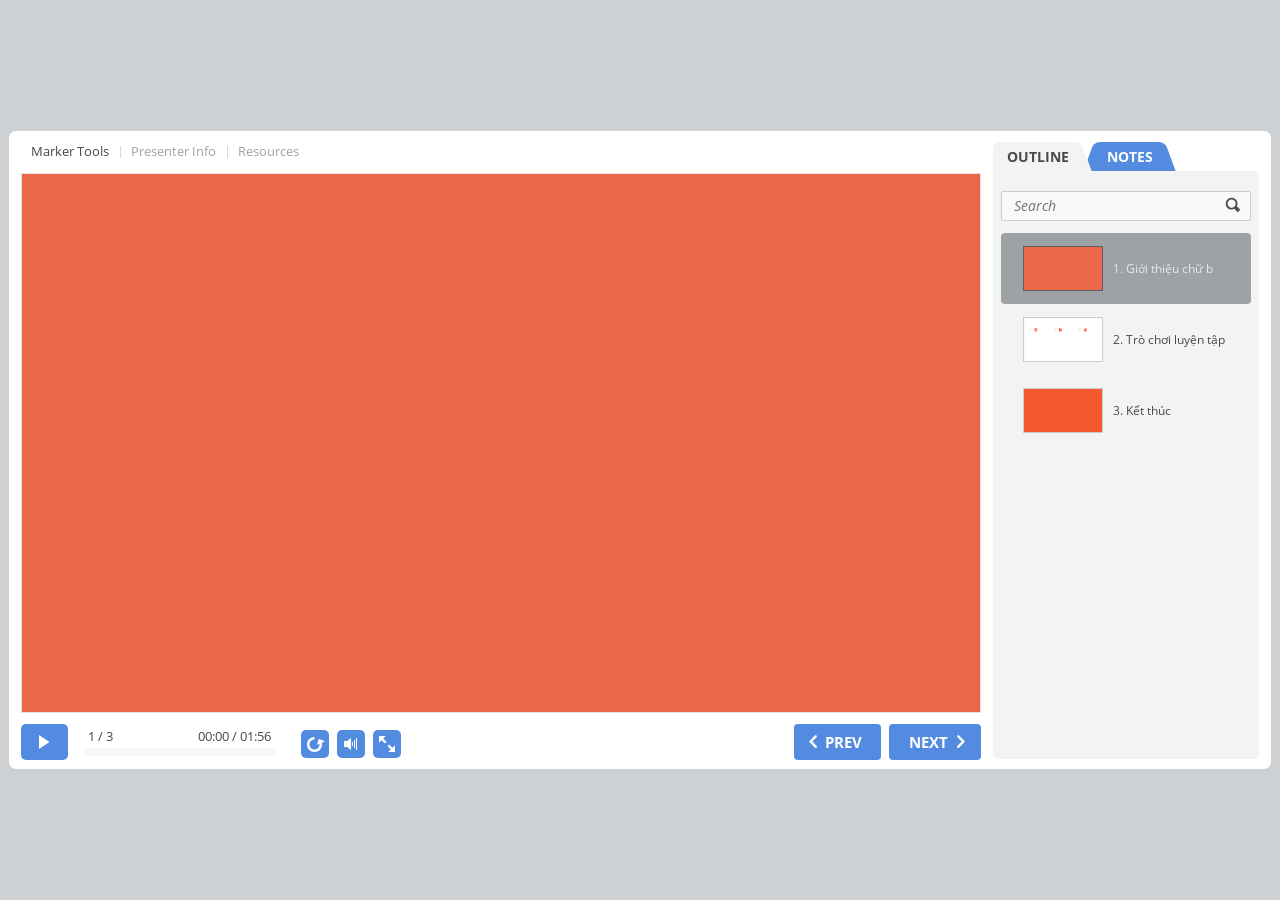
<file: index.html>
<!DOCTYPE html>
<!-- Created with iSpring --><!-- 1262 644 --><!--version 9.0.1.25093 --><!--type html --><!--mainFolder ./ -->
<html style=background-color:#ced1d3;>
<head>
    <meta http-equiv="Content-Type" content="text/html;charset=utf-8"/><meta name="viewport" content="width=device-width,initial-scale=1,minimum-scale=1,maximum-scale=1,user-scalable=no"/><meta name="format-detection" content="telephone=no"/><meta name="apple-mobile-web-app-capable" content="yes"/><meta name="apple-mobile-web-app-status-bar-style" content="black"/><meta http-equiv="X-UA-Compatible" content="IE=edge"/><meta name="msapplication-tap-highlight" content="no"/><title>Làm quen với chữ b</title><link rel="apple-touch-icon-precomposed" href="data/apple-touch-icon.png"/><link rel="shortcut icon" type="image/ico" href="data/favicon.ico"/><style>body {background-color:#ced1d3;}#spr0_f448ad87 {display:none;}</style>
    <script>

(function() {
	var userAgent = navigator.userAgent.toLowerCase();

	var useMobilePlayer = userAgent.indexOf("iemobile") < 0 && (userAgent.match(/iPhone|iPad|iPod/i) || userAgent.indexOf("android") >= 0);
	
	if (useMobilePlayer) {
		var insideMobilePlayer = userAgent.indexOf("ismobile") >= 0 || location.hash.length > 0;
		if (!insideMobilePlayer) {
			location.replace("ismplayer.html" + location.search);
		}
	}
})();

</script>
    
    <style>
		#playerView {
			position:relative;
			-webkit-tap-highlight-color:rgba(0,0,0,0);
			-webkit-user-select:none;
			-moz-user-select:none;
			-webkit-touch-callout:none;
			-webkit-user-drag:none;
		}
		#playerView * {
			position:absolute;
		}
		#preloader {
			width: 50px;
			height: 50px;
			position: absolute;
			top: 0;
			left: 0;
			bottom: 0;
			right: 0;
			margin: auto;
			border-radius: 10px;
			background-color: rgba(0, 0, 0, 0.5);
		}

		#preloader::after {
			content: '';
			position: absolute;
			background: url([data-uri]);
			background-size: cover;
			top: 0;
			left: 0;
			bottom: 0;
			right: 0;
			animation: preloader_spin 1s infinite linear;
			-webkit-animation: preloader_spin 1s infinite linear;
		}

		@keyframes preloader_spin { 0% {transform: rotate(0deg);} 100% {transform: rotate(360deg);} }
		@-webkit-keyframes preloader_spin { 0% {-webkit-transform: rotate(0deg);} 100% {-webkit-transform: rotate(360deg);}}
    </style>
</head>
<body>
	<div id="preloader"></div>
	<script src="data/browsersupport.js?51E97456"></script>
	<script src="data/player.js?51E97456"></script>
    <div id="content"></div>
    <div id="spr0_f448ad87"></div>
    <script>
		(function(startup){
			function start(savedPresentationState)
			{
				var presInfo = "eNq1WF9v28gR/yoEiwNawFFI6g8lN01BSbRNRKZ0Ih0njQOBolYSzxTJ8I8cn2Hg3u5D3Ev70reiQB9zD30I0O+RfpLO7JIUSUmWk3OjRKR2fjszO/ub2dnc8Q5/zN8p3YZ6IjTkZ02133jW6J+0n3XEdudZu95Wu6Is13t18Z4/4mMADz7/dcV9SIjHrb/8+ovD2csvv/6Tm4L0hj/utIQjfskfNxvwtAFt+yExgnDSkFtSqyEAKljzx5Igto74BG07UZQ4MZl0akJNnEhNoVP/I6AIf3zHe/h1jV/wMw4TcsRb/PE7KuCDAGAR/QmQukTtzS03InSYvt2/vz9iaC8qoRsPo4Myun5Ad1xEiwfQwcNoXOYGPC870qJgFoltzW4Z3HwYvC6C2w/7HO1yYz+a7PBjP3peQncOoKcltPwwep2U0AdWuZ4V0SmD96Ljkt+ysDvaAOdXJQZjDkX8PYwHOG5l426VBUd8iHTh7ynr7/[base64]/[base64]/n236Wv43zNyWnPo0thuX2mj3n7HHjZzsaIX8/gAMfuinpctqn2mie8XTqHUsXnOJhSswLvzAjPsTZdDgYMvZ+SJwfA9e6JSHjPOLN8PO/IE3+8zeHc5NbSBqPi798+keQp0yrlDKoIs2YHakhPS41yhlBadGoyY2O3GiKUrvRlCVZIs9EkVUX9PLVl0//jiGrP3+yc8fa27lc35nL9f25XP/WXBalmihSYtSFpig324/J392TthO2Cvv2hBV/Q8KK5YS1BLE5P5ywNUGSHpu0zUNJKz1x0kJgG80ny9l0gJ1/oxOPp3ThhwE0g4ZFWyzY03fpguZeLNRu/Pmcf09tiDWh1W5DI9hsSeBTH52WwNNWW27SwFcAszJggWw7ym1PDxoXn9g45SRtzzZeOAe9kJ7cC2fLi+lhN+r/r2Bs+QPGGqk7Bln4hLvQtrxpVLyROyIkW8EZuAZkxq0qYlZFLNI6RG8KNn6NSh2Xm72ssPXCAmk6K+I6Hvap68z7DQxXMb01EIiB9PNECQonVN7psZd19nKTvXzMp/1YNHHHT5M49r0a1hLixTXPD1cWRut3J/QPWKwg/DUJd8nnlk0K05tSu9uvirO5ja7c73XwqPBXgeXdDvyFX5ta9vUi9BNvRtXX8YMFD4pPCOG5Lml1nSjWYrIq61VFVVKlLXEQkigiVG2nr0hKq4hwrSlxN57JjXZD2ZYXVOQLr0DWTgRXRwqBE7QuI+8Ca0EqC+upfbFfpzIPZlVWnelmwph8jEtepe3Dvkl+kAT74hiE/gIXUZXL+CnKXd+aOXAsg7DfwU9RiA6ggtJmUBbXpn44S7dBwA92OGX/7yl97/AMy1MgJ3mFwnFO0winDIotwaYfY1g/b7Zy2SaR6KGN5ze/ssJrEpq+T6+muKPAZxJq3tzHszaOLXu5gqEIS4G7peqedj6Qzt1Jb3g+UvS3k8HwdDjpaqewxh5jModU/[base64]/cIkEpL+yHK+WWbjUB0OlP1FGo8m5ahjKKS7czF2ECSUtN0685GiTcgSabjykNjcPCeGcocFZQeA6NkM6RhCiIyPgd2psrFxq+unEHA4HxkTV+9kIWFS9GdcPLXR9J3isGOoYcaEVQUrsg0wYFSiKU1x3F/[base64]/LZw1tGS0Tqf6oCTAgYQM+v5C+8vkRNEGan/Xllm3nOfHnDVbWx7cFabEtjB6tyCbOTMqQ1ZQM3hL5aw4LRTfpUVG76tvvttttlR99hEGCjRZBfEhC7j81Mv9xpDP+y09ZiEPmTF6qq6MteEThTNyVonLytQjg5o78NWBPWjrUev+ihB/m0GDlTYVThxaQeGQcKvCM9TR1Ya0bM5IVazpJygaZW0Al/YBJZA+zHC6zz0MNc5gmcycAQfMCmpYFfIaPCrbfI11qAq7VLuGZmLNuiRT7CkZgJL38SWVcvdQLS0c1qUaZmrmAB3QYd4iPSEjznVWtMPNpl6cq5nbrCSV/br0E3dGKe0617QswbqTFdk+7eehv6KjrhVlJGDV78+HjaWujpnu0dYplrPy8bErkPJQBA1VGcNx01P0Hj2KekhUtyQDEqH/A9PIDyxg08qK7SWU5jntxIt41rP11RMF5mSOGsQKsyMuxVWVsmEuHT7egcVTEXJT3cx5p/sxid7vwaLtDdRgfR/09CneVLoVdfTXRpi2pLm41KKaGuzo03SLFiteKx/b91qmHniRxlIxTaV3dg7UMRhT6H94RdvAc2X8CjKQdlOAPKc3Bi67MlTAbLG4mfEuXYXOPInT+30F8qhqhM6Y2mii9Pv0CoEkg771mhXGGbRz6S2ac+EuUZ7TO1N0SOnqNDJz4t3zxqqa3x2w1Wb97oBdCf/7098ZjBayLJOA3ux3gdzrrK4NlLewOmgjMXkhXqzUbBrTfNJXtaa7tZbb1Vzzgw3rbk2bLi271eQ59nT3mYOmaYL8VsOV1Li//x9V8nrK";
				PresentationPlayer.start(presInfo, "content", "playerView", onPlayerInit, savedPresentationState);
				function onPlayerInit(player)
				{
					(player);

					var preloader = document.getElementById("preloader");
					preloader.parentNode.removeChild(preloader);
				}
			}

			if (startup)
				startup(start);
			else
				start();
		})();
    </script>
</body>
</html>
</file>
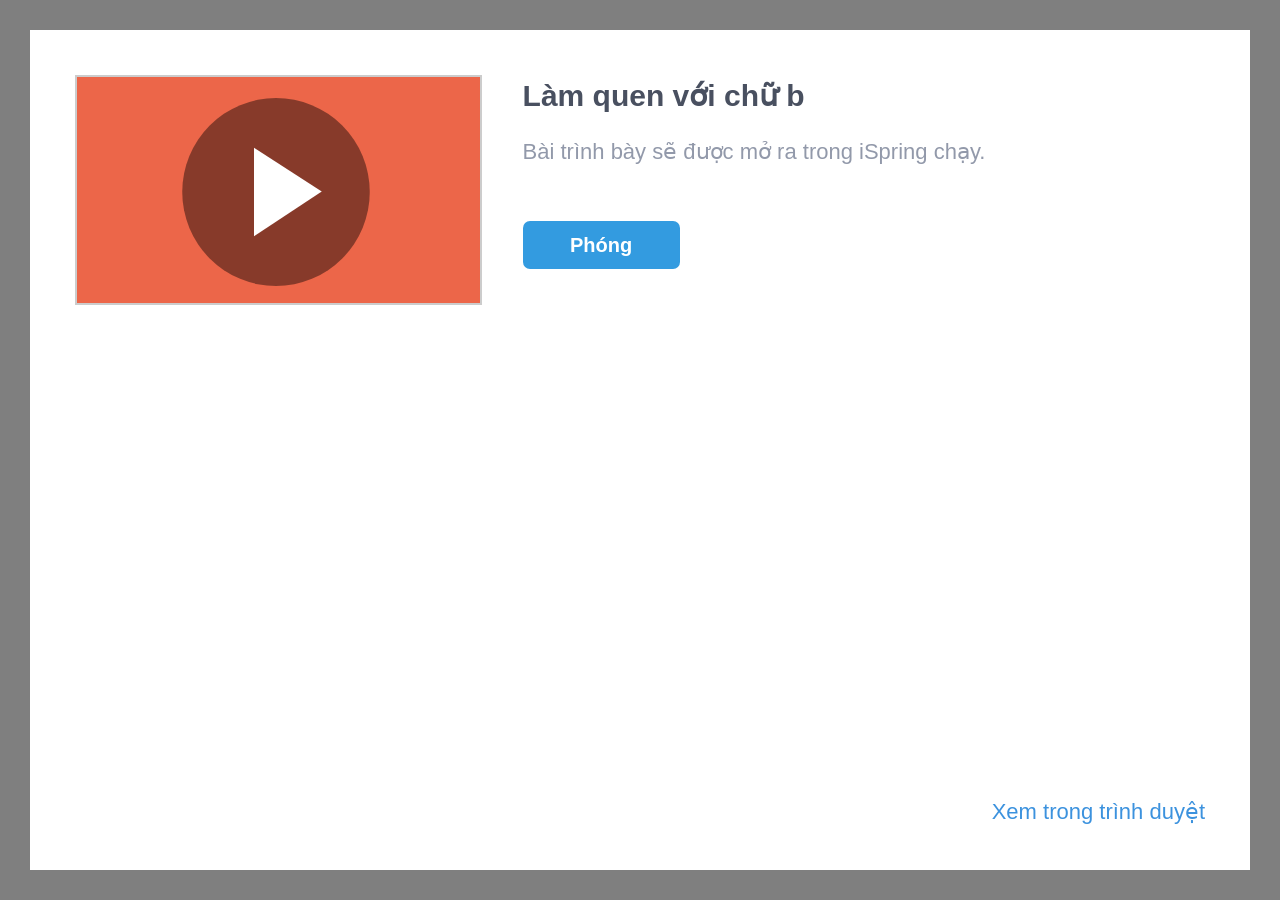
<file: ismplayer.html>
﻿<!DOCTYPE html>
<html>
<head>


	<meta http-equiv="Content-Type" content="text/html;charset=utf-8"/>
	<meta name="viewport" content="width=device-width, initial-scale=1"/>
	<meta name="format-detection" content="telephone=no"/>
	<!-- <meta name="apple-itunes-app" content="app-id=642452385, app-argument="/> -->
	<title>Làm quen với chữ b</title>
	<link rel="stylesheet" type="text/css" href="data/ismplayer/style.css"/>
	<link rel="stylesheet" type="text/css" href="data/ismplayer/style_mini.css" media="only screen and (max-device-width: 605px), only screen and (max-device-height: 605px)" />
</head>
<body>
	<script>
		var isIpad = navigator.userAgent.match(/iPhone|iPad|iPod/i);
		document.body.className = isIpad ? "ipad" : "android";
		// ios7 scroll fix
		if (isIpad) {
		
			if (window.innerHeight != document.documentElement.clientHeight) {
				var fixViewportHeight = function() {
					document.documentElement.style.height = window.innerHeight + "px";
				};

				window.addEventListener("orientationchange", fixViewportHeight, false);
				fixViewportHeight();
			}
			
			var forceRedraw = function() {
				var origDisplay = document.body.style.display;
				document.body.style.display = 'none';
				document.body.offsetHeight;
				document.body.style.display = origDisplay;
			};
				
			window.addEventListener("resize", forceRedraw, false);
		}
	</script>

	<div class="mainLayer">
		<div class="launcher">
			<img class="preview" src="data/ismplayer/preview.png"></img>
			<a class="btnPlay" id="btnPlay"></a>
		</div>
		<div class="info">
			<h1>Làm quen với chữ b</h1>
			<p id="launchDesc">Bài trình bày sẽ được mở ra trong iSpring chạy.</p>
			<p id="launchDescWithVideo">Bài trình bày có chứa video narration. Để xem bằng video, hãy sử dụng iSpring chạy.</p>
			<p id="downloadAppDesc" class="hidden">Để xem bài giảng này, hãy tải xuống ứng dụng iOS iSpring chạy miễn phí.</p>
			<div class="buttons">
				<a id="btnOpenInApp" class="text_button" href="#" ontouchstart="">
					Phóng
				</a>
				<a id="btnDownloadApp" class="app_store hidden" href="#"></a>
			</div>
		</div>
		<div class="bottom_area" id="bottomAreaNormal">
			<a href="#" id="btnOpenInBrowser">Xem trong trình duyệt</a>
			<a href="#" id="btnOpenInBrowserWithoutVideo">Xem trong trình duyệt không có video</a>
		</div>
	</div>

<script>
	var IOS_APP_SCHEME = "ismobile";
	var IOS_STORE_URL = "https://itunes.apple.com/us/app/ispring-mobile/id642452385?mt=8";

	var ANDROID_APP_SCHEME = "ismobile";
	var ANDROID_APP_PACKAGE = "com.ispringsolutions.mplayer";

	var appMeta = document.querySelector("meta[name='apple-itunes-app']");
	if(appMeta) {
		appMeta.setAttribute('content', appMeta.getAttribute('content') + getBasePath());
	}

	function $(id) {
		return document.getElementById(id);
	}

	function show(element, visible) {
		if (visible) {
			element.className = element.className.replace(/hidden/g, '');
		} else {
			element.className += ' hidden';
		}
	}

	function now() {
		return +new Date();
	}

	function createEmptyIframe() {
		var iframe = document.createElement("iframe");
		iframe.style.border = "none";
		iframe.style.width = "1px";
		iframe.style.height = "1px";

		return iframe;
	}

	function strEndsWith(str, suffix) {
		var l = str.length - suffix.length;
		return l >= 0 && str.indexOf(suffix, l) == l;
	}

	function getBasePath() {
		var params = location.search || "";
		var host = location.host;

		// remove file name from url
		var path = location.pathname.split("/");
		path.length = path.length - 1;

		return host + path.join("/") + "/" + params;
	}

	function getIspringPlayUrl() {
		var ispringPlayUrl = decodeURIComponent((window.location.search.match(/(\?|&)ispringPlayUrl\=([^&]*)/)||['','',''])[2]);
		return ispringPlayUrl.length > 0 ? ispringPlayUrl : getBasePath();
	}

	function showDownloadButton(showDownload) 
	{
		show($("launchDesc"), !showDownload);
		show($("launchDescWithVideo"), !showDownload);
		show($("btnOpenInApp"), !showDownload);

		show($("downloadAppDesc"), showDownload);
		show($("btnDownloadApp"), showDownload);
	}

	function getIOSVersion() {
		if((/iphone|ipod|ipad/gi).test(navigator.platform)) { 
			var versionString = navigator.appVersion.substr(navigator.appVersion.indexOf(' OS ')+4); 
			versionString = versionString.substr(0, versionString.indexOf(' ')); 
			versionString = versionString.replace(/_/g, '.'); 
			return versionString; 
		}
		return '';
	}

	function getIOSMajorVersion() {
		var version = getIOSVersion();
		if(version == ''){
			return 0;
		}
		var dotIndex = version.indexOf('.');
		if(dotIndex <= 0){
			return Number(version);
		}
		return Number(version.substr(0, dotIndex));
	}

	var IosLauncher = function() {
		function startApp(redirectToStore) {

			var launchUrl = IOS_APP_SCHEME + "://" + getIspringPlayUrl();
			if(getIOSMajorVersion() >= 9) {
				// iframe using method doesn't work since iOS 9
				setTimeout(function() {
					onAppStartFailed(redirectToStore)
				}, 2718);
				window.top.location.replace(launchUrl);
			} else {
				var launchTime = now();
				setTimeout(function() {
					document.body.removeChild(iframe);
					
					if (now() - launchTime < 1500) {
						onAppStartFailed(redirectToStore);
					}
				}, 1000);
				var iframe = createEmptyIframe();
				iframe.src = launchUrl;
				document.body.appendChild(iframe);
			}
		}

		function onAppStartFailed(redirectToStore) {
			if (redirectToStore) {
				location.replace(IOS_STORE_URL);
			} else {
				showDownloadButton(true);
			}
		}

		document.addEventListener("visibilitychange", function(event) {
			if (!window.document.hidden)
			{
				show($("launchDesc"), true);
				show($("launchDescWithVideo"), true);
				show($("btnOpenInApp"), true);

				show($("downloadAppDesc"), false);
				show($("btnDownloadApp"), false);
			}
		});

		this.launch = function(redirectToStore /* = true */) {
			redirectToStore = (redirectToStore == undefined ? true : redirectToStore);

			setTimeout(function() {
				startApp(redirectToStore);
			}, 50);

			return false;
		};
	};

	var AndroidLauncher = function() {
		function pageIsHidden() {
			return document.hidden || document.mozHidden || document.webkitHidden;
		}

		function launchFromLink() {
			var href = "intent://" + getIspringPlayUrl() + "#Intent;" +
					"scheme=" + ANDROID_APP_SCHEME + ";" +
					"package=" + ANDROID_APP_PACKAGE + ";" +
					"end";
			var target = "_top";
			
			$("btnOpenInApp").href = href;
			$("btnOpenInApp").target = target;
			
			$("btnPlay").href = href;
			$("btnPlay").target = target;

			return true;
		}

		function launchFromIframe() {
			var onIframeLoaded = function(redirectToMarket) {
				document.body.removeChild(iframe);

				if (redirectToMarket) {
					location.assign("market://details?id=" + ANDROID_APP_PACKAGE);
				}
			};

			var iframe = createEmptyIframe();
			if (navigator.userAgent.indexOf('Firefox') > 0) {
				var loadStartTime = now();
				setTimeout(function() {
					var appStarted = pageIsHidden() || now() - loadStartTime > 400;
					onIframeLoaded(!appStarted);
				}, 200);
			} else {
				iframe.onload = function() {
					onIframeLoaded(true);
				};
			}

			iframe.src = ANDROID_APP_SCHEME + "://" + getIspringPlayUrl();
			document.body.appendChild(iframe);

			return false;
		}

		function isIntentUrlSupported() {
			var userAgent = navigator.userAgent;

			var matches = userAgent.match(/Chrome\/(\d+)/);
			if (!matches) {
				return false;
			}

			if (/OPR\/\d+/.test(userAgent) ||     // Opera
				/Version\/\d+/.test(userAgent)) { // or Dolphin
				return false;
			}

			var version = parseInt(matches[1]);
			return version >= 25;
		}

		this.launch = function() {
			return isIntentUrlSupported()
				? launchFromLink() : launchFromIframe();
		};
	};

	var launcher = isIpad ? new IosLauncher() : new AndroidLauncher();
	
	$("btnPlay").onclick = function() {
		return launcher.launch(false);
	};

	$("btnOpenInApp").onclick = function() {
		return launcher.launch(false);
	};

	$("btnDownloadApp").onclick = function() {
		this.href = IOS_STORE_URL;
		return true;
	};

	var openInBrowserCallback = function() {
		var basePath = getBasePath();
		var params = '';
		var parts = basePath.split('?');
		if(parts.length == 2)
		{
			basePath = parts[0];
			params = '?' + parts[1];
		}
		this.href = "//" + basePath + 'index.html' + params + "#inbrowser";
		return true;
	};

	$("btnOpenInBrowser").onclick = openInBrowserCallback;
	$("btnOpenInBrowserWithoutVideo").onclick = openInBrowserCallback;



</script>

<script>
	var isIphone = navigator.userAgent.match(/iPhone/i);
	var hasVideo = false;
	
	if (isIphone && hasVideo && getIOSMajorVersion() < 10)
	{
		document.getElementById("launchDesc").style.display = "none";
		document.getElementById("btnOpenInBrowser").style.display = "none";
	}
	else
	{
		document.getElementById("launchDescWithVideo").style.display = "none";
		document.getElementById("btnOpenInBrowserWithoutVideo").style.display = "none";
	}
</script>
</body>
</html>
</file>
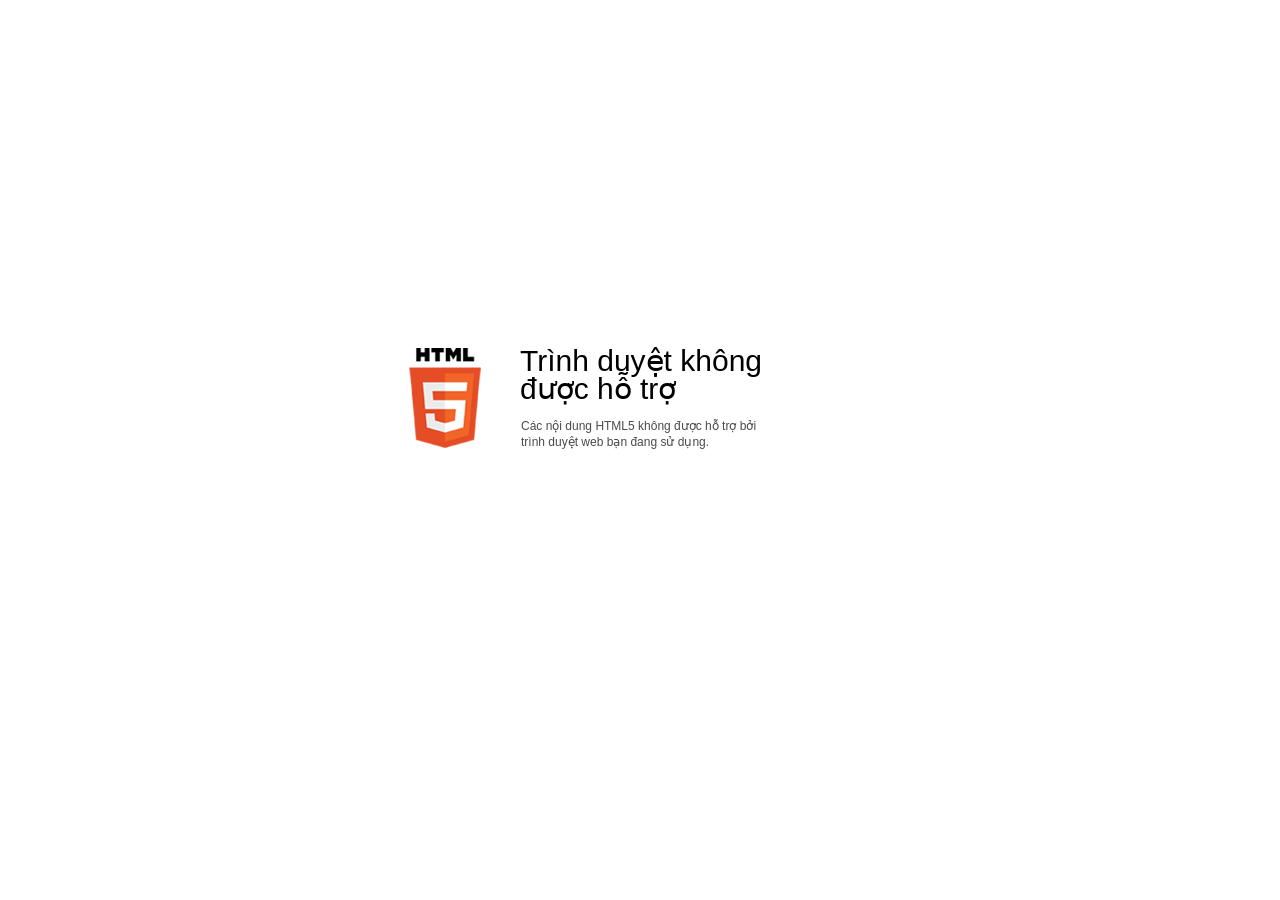
<file: data/html5-unsupported.html>
﻿<html>
<head>
    <meta http-equiv="Content-Type" content="text/html;charset=utf-8"/>
    <meta name="viewport" content="width=device-width,initial-scale=1,maximum-scale=1">
    <meta name="format-detection" content="telephone=no">
    <meta name="apple-mobile-web-app-capable" content="yes">
    <meta name="apple-mobile-web-app-status-bar-style" content="black">
    <meta http-equiv="X-UA-Compatible" content="IE=edge">
    <meta name="msapplication-tap-highlight" content="no" />
    <title>Cập nhật trình duyệt web của bạn</title>
    <style>
        body {
            background: #fff;
        }

        .container {
            background: url(html5.png) no-repeat;
            position: absolute;
            width: 405px;
            height: 100px;

            top: 50%;
            margin-top: -102px;
            left: 50%;
            margin-left: -231px;
        }

        .title {
            left: 111px;
            width: 290px;
            height: 20px;
            font-family: Arial;
            font-size: 30px;
            color: #000;
            position: absolute;
            line-height: 28px;
            top: -1px;
        }
        
        .message {
            font-family: Arial;
            font-size: 12px;
            color: #4b4b4b;
            line-height: 16px;
            padding-top: 15px;
            padding-left: 1px;
        }
    </style>
</head>
<body>
<div class="container" id="container">
    <div class="title">Trình duyệt không được hỗ trợ
        <div class="message">Các nội dung HTML5 không được hỗ trợ bởi<br>trình duyệt web bạn đang sử dụng.</div>
    </div>
</div>
</div>
</body>
</html>
</file>
<file: data/ismplayer/style.css>
html, body {
	margin: 0;
	padding: 0;
	height: 100%;
}

body {
	background: #7F7F7F;
	box-sizing: border-box;
	font-family: Helvetica;
	overflow: hidden;
}

.hidden {
	display: none !important;
}

.mainLayer {
	background: white;
	position: absolute;
	left: 30px;
	top: 30px;
	right: 30px;
	bottom: 30px;
}

.mainLayer .launcher .preview {
	border: 2px solid rgba(0, 0, 0, 0.2);
}

.mainLayer .launcher .btnPlay {
	display: block;
	position: absolute;
	left: 0px;
	top: 0px;
	width: 100%;
	height: 100%;
	background: url('play.svg') center no-repeat;
}

.mainLayer .launcher .btnPlay {
	background-size: 80% 80%;
}

.mainLayer .info {
	pointer-events: none;
}

.mainLayer .info > h1 {
	font-size: 30px;
	font-weight: bold;
	color: #495060;
}

.mainLayer .info > p {
	font-size: 22px;
	font-weight: lighter;
	color: #9299AA;
}

.mainLayer .info .buttons {
	pointer-events: all;
}

#btnOpenInApp {
	display: inline-block;
	width: 157px;
	height: 48px;
	background: #339BE0;
	border-radius: 7px;
	color: white;
	text-decoration: none;
	text-align: center;
	line-height: 48px;
	font-size: 20px;
	font-weight: bold;
}

#btnDownloadApp {
	display: inline-block;
	width: 169px;
	height: 50px;
	background: url('app_store2x.png');
	background-size: contain;
}

#btnOpenInBrowser, #btnOpenInBrowserWithoutVideo {
	font-size: 22px;
	font-weight: lighter;
	color: #3C92DE;
	text-decoration: none;
}

@media (orientation: portrait) {

	.mainLayer .launcher {
		width: 80%;
		position: relative;
		margin: 40px auto;
	}

	.mainLayer .launcher .preview {
		max-width: 100%;
		max-height: 206px;
		display: block;
		margin: 0 auto;
	}

	.mainLayer .info {
		position: relative;
		margin-left: 40px;
		margin-right: 40px;
		text-align: center;
	}

	.mainLayer .info > h1 {
		margin-top: 65px;
		margin-bottom: 0;
	}

	#launchDesc {
		margin-top: 33px;
	}

	#downloadAppDesc {
		margin-top: 33px;
	}

	.mainLayer .info .buttons {
		margin-top: 50px;
	}

	.mainLayer .bottom_area {
		position: absolute;
		bottom: 52px;
		left: 40px;
		right: 40px;
		text-align: center;
	}

}

@media (orientation: landscape) {

	.mainLayer .launcher {
		position: relative;
		max-width: 33%;
		float: left;
		margin: 45px;
		margin-bottom: 9999px;
	}
	
	.mainLayer .launcher .preview {
		max-width: 100%;
		max-height: 400px;
	}

	.mainLayer .info {
		position: relative;
		white-space: pre-wrap;
		margin-right: 45px;
	}

	.mainLayer .info > h1 {
		margin-top: 12px;
		margin-bottom: 0;
	}

	.mainLayer .info .buttons {
		white-space: normal;
		margin-top: -38px;
	}

	#launchDesc {
		margin-top: -10px;
	}

	#downloadAppDesc {
		margin-top: -28px;
	}

	#btnDownloadApp {
		margin-top: 18px;
	}

	.mainLayer .bottom_area {
		position: absolute;
		bottom: 45px;
		right: 45px;
	}

}
</file>
<file: data/ismplayer/style_mini.css>
.mainLayer {
	left: 0px;
	top: 0px;
	right: 0px;
	bottom:0px;
}

.mainLayer .info > h1 {
	font-size: 24px;
	line-height: 27px;
	max-height: 81px;
	overflow: hidden;
}

.mainLayer .info > p {
	font-size: 18px;
}

#btnOpenInBrowser, #btnOpenInBrowserWithoutVideo {
	font-size: 18px;
}

@media (orientation: portrait) {

	.mainLayer .launcher {
		width: 80%;
		position: relative;
		margin: 20px auto;
	}

	.mainLayer .launcher .preview {
		max-width: 100%;
		max-height: 155px;
		display: block;
		margin: 0 auto;
	}

	.mainLayer .info {
		position: relative;
		margin-left: 20px;
		margin-right: 20px;
		text-align: center;
	}

	.mainLayer .info > h1 {
		margin-top: 24px;
		margin-bottom: 0;
	}

	#launchDesc {
		margin-top: 16px;
	}

	#downloadAppDesc {
		margin-top: 16px;
	}

	.mainLayer .info .buttons {
		margin-top: 20px;
	}

	.mainLayer .bottom_area {
		position: absolute;
		bottom: 20px;
		left: 20px;
		right: 20px;
		text-align: center;
	}

}

@media (max-height : 400px) and (orientation : portrait) {
	
	.mainLayer .launcher .preview {
		max-height: 100px;
	}
	
	.mainLayer .info > h1 {
		font-size: 22px;
		line-height: 25px;
		max-height: 50px;
	}
	
	.mainLayer .info > p {
		font-size: 16px;
	}

	#btnOpenInBrowser {
		font-size: 16px;
	}
	
	.mainLayer .info > h1 {
		margin-top: 18px;
		margin-bottom: 0;
	}
	
	#launchDesc {
		margin-top: 12px;
	}

	#downloadAppDesc {
		margin-top: 12px;
	}

	.mainLayer .info .buttons {
		margin-top: 16px;
	}
}

@media (orientation: landscape) {

	.mainLayer .launcher  {
		max-width: 33%;
	}
	
	.mainLayer .launcher .preview {
		max-width: 100%;
		max-height: 200px;
	}

	.mainLayer .launcher {
		position: relative;
		float: left;
		margin: 20px;
		margin-bottom: 9999px;
	}

	.mainLayer .info {
		position: relative;
		white-space: pre-wrap;
		margin-right: 20px;
	}

	.mainLayer .info > h1 {
		margin-top: -18px;
		margin-bottom: 0;
	}

	.mainLayer .info .buttons {
		white-space: normal;
		margin-top: -48px;
	}

	#launchDesc {
		margin-top: -20px;
	}

	#launchDescWithVideo {
		margin-top: -40px;
	}

	#downloadAppDesc {
		margin-top: -38px;
	}

	#btnDownloadApp {
		margin-top: 18px;
	}

	.mainLayer .bottom_area {
		position: absolute;
		bottom: 20px;
		right: 20px;
	}

}
</file>
